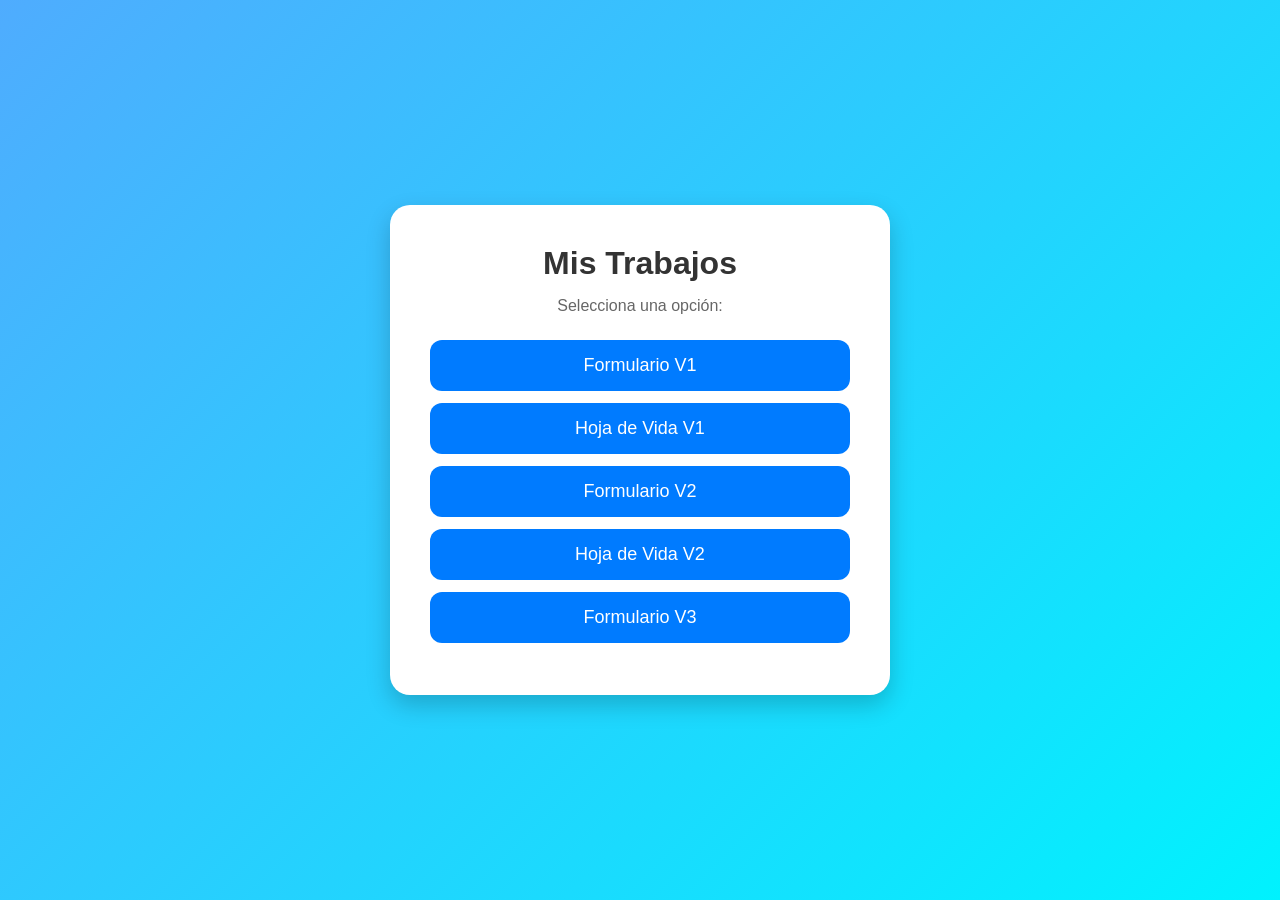
<file: index.html>
<!DOCTYPE html>
<html lang="es">
<head>
    <meta charset="UTF-8">
    <meta name="viewport" content="width=device-width, initial-scale=1.0">
    <title>Mis Actividades</title>
    <link rel="stylesheet" href="estilos.css">
</head>
<body>

    <div class="contenedor">
        <h1>Mis Trabajos</h1>
        <p>Selecciona una opción:</p>

        <a class="boton" href="v1FORMULARIO.html">Formulario V1</a>
        <a class="boton" href="v1CV.html">Hoja de Vida V1</a>
        <a class="boton" href="v2FORMULARIO.html">Formulario V2</a>
        <a class="boton" href="v2CV.html">Hoja de Vida V2</a>
        <a class="boton" href="v3FORMULARIO.html">Formulario V3</a>

    </div>

</body>
</html>
</file>
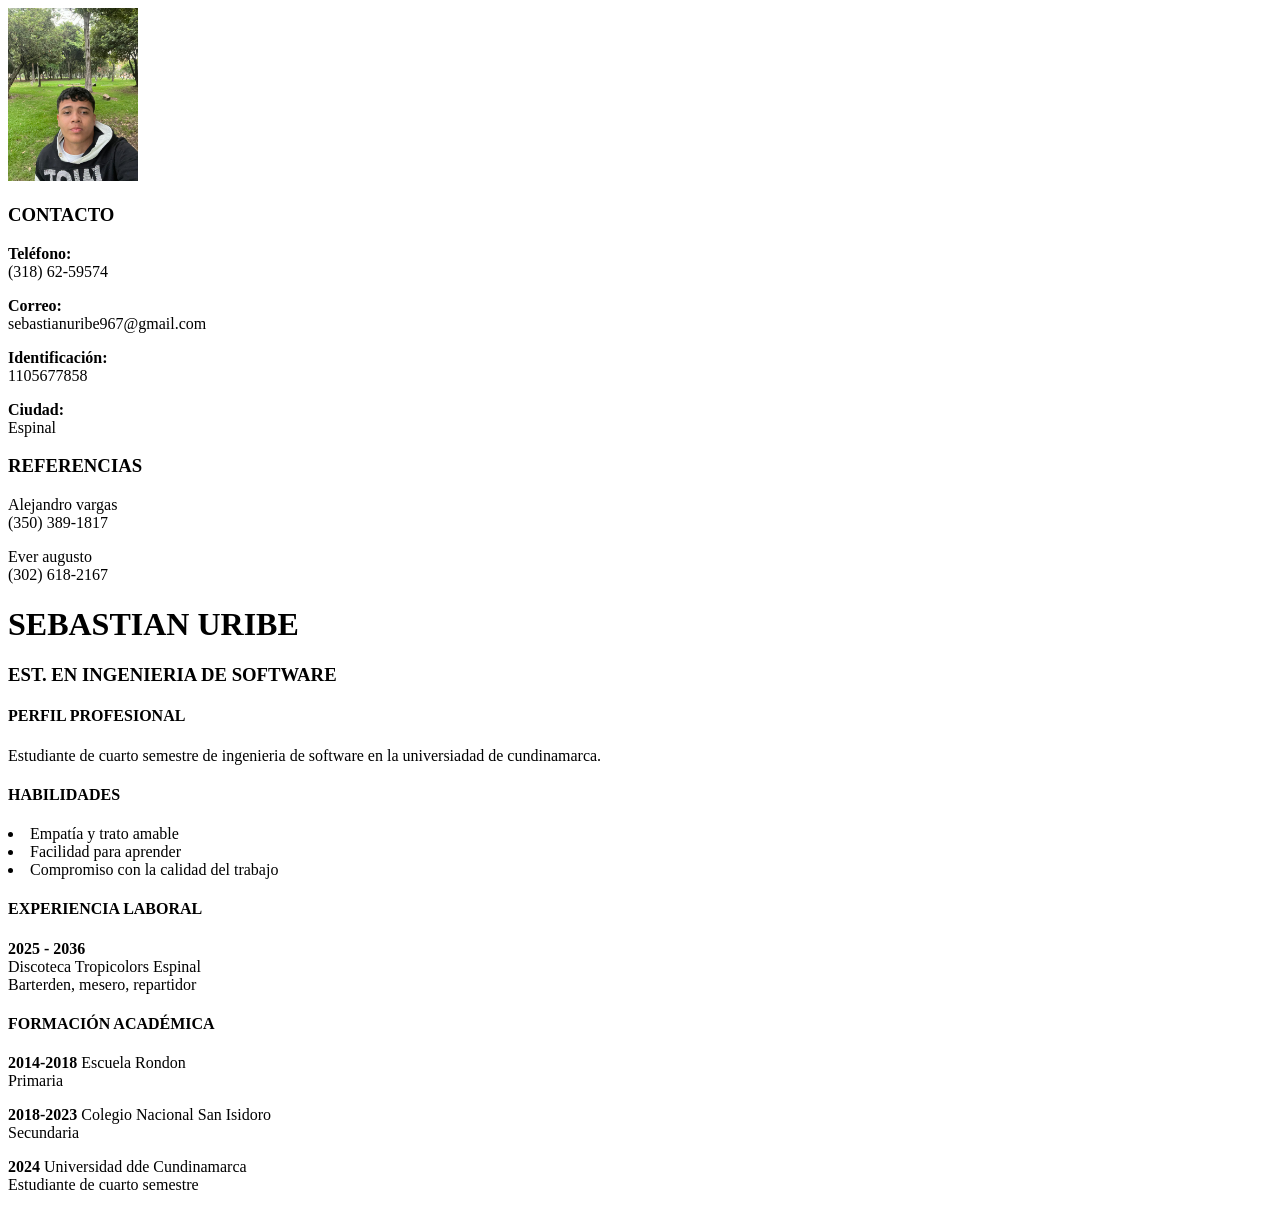
<file: v1CV.html>
<!DOCTYPE html>
<html lang="es">
<head>
<meta charset="UTF-8">
<title>Hoja de Vida</title>

</head>

<body>

<div class="contenedor">

<div class="lado-izquierdo">

<div class="perfil">
<img src="foto.jpg" alt="foto" width="130">


</div>

<div class="seccion">
<h3>CONTACTO</h3>
<p><b>Teléfono:</b><br>(318) 62-59574</p>
<p><b>Correo:</b><br>sebastianuribe967@gmail.com</p>
<p><b>Identificación:</b><br>1105677858</p>
<p><b>Ciudad:</b><br>Espinal</p>
</div>

<div class="seccion">
<h3>REFERENCIAS</h3>
<p>Alejandro vargas<br>(350) 389-1817</p>
<p>Ever augusto<br>(302) 618-2167</p>
</div>

</div>

<div class="lado-derecho">

<h1>SEBASTIAN URIBE</h1>
<h3>EST. EN INGENIERIA DE SOFTWARE</h3>

<h4>PERFIL PROFESIONAL</h4>
<p>
Estudiante de cuarto semestre de ingenieria de software en la universiadad de cundinamarca.
</p>

<h4>HABILIDADES</h4>

<li>Empatía y trato amable</li>
<li>Facilidad para aprender</li>
<li>Compromiso con la calidad del trabajo</li>


<h4>EXPERIENCIA LABORAL</h4>
<p>
<b>2025 - 2036</b><br>
Discoteca Tropicolors Espinal <br>
Barterden, mesero, repartidor
</p>



<h4>FORMACIÓN ACADÉMICA</h4>
<p>
<b>2014-2018 </b> Escuela Rondon<br>
Primaria
</p>
<p>
<b>2018-2023 </b> Colegio Nacional San Isidoro<br>
Secundaria
</p>
<p>
<b>2024</b> Universidad dde Cundinamarca<br>
Estudiante de cuarto semestre
</p>


</div>

</div>

</body>
</html>
</file>
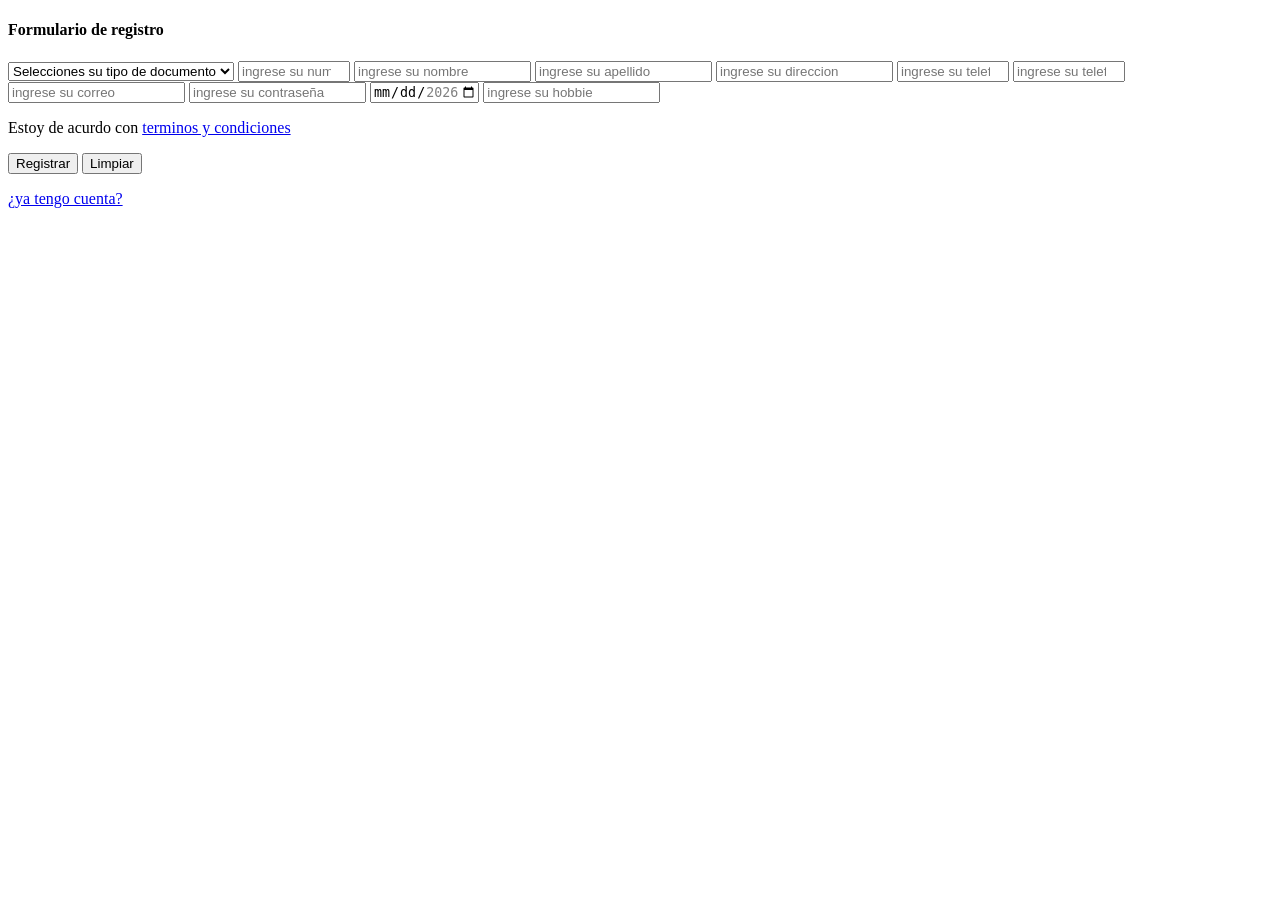
<file: v1FORMULARIO.html>
<!DOCTYPE html>
<html lang="en">
<head>
    <meta charset="UTF-8">
    <meta name="viewport" content="width=device-width, initial-scale=1.0">
    
    <title>Formulario web</title>
</head>
<body>
    <form class="form-registro">
    <h4>Formulario de registro</h4>
    <select class="controls" name="tipo_documento" id="tipo_documento" required>
        <option value="">Selecciones su tipo de documento</option>
        <option value="CC">CC</option>
        <option value="TI">TI</option>
        <option value="RC">RC</option>
        <option value="CE">CE</option>
        <option value="Pasaporte">Pasaporte</option>
    </select>

    <input class="controls" type="number" name="numero de docuemnto" id="numero de documento" placeholder="ingrese su numero de documento"required min="0" max="9999999999">
    <input class="controls" type="text" name="nombres" id="nombres" placeholder="ingrese su nombre"required minlength="3" maxlength="64">
    <input class="controls" type="text" name="apellidos" id="apellidos" placeholder="ingrese su apellido"required minlength="3" maxlength="64">
    <input class="controls" type="text" name="direccion" id="direccion" placeholder="ingrese su direccion"required>
    <input class="controls" type="number" name="telefono_fijo" id="telefono_fijo" placeholder="ingrese su telefono fijo"required min="0" max="9999999999">
    <input class="controls" type="number" name="telefono_celular" id="telefono_celular" placeholder="ingrese su telefono celular"required min="0" max="9999999999">
    <input class="controls" type="email" name="correo" id="correo" placeholder="ingrese su correo" pattern="[A-Za-z0-9._-]+@[A-Za-z0-9.-]+\.[A-Za-z]{2,}" required>
    <input class="controls" type="password" name="contraseña" id="contraseña" placeholder="ingrese su contraseña"pattern="(?=.*[A-Z])(?=(?:.*[a-z]){2,})(?=(?:.*[0-9]){5,})[A-Za-z0-9!?\-+\/&$]{16}"title="Debe tener 16 caracteres, 1 mayúscula, 2 minúsculas, 5 números y puede incluir !?-+/&$"required>
    <input class="controls" type="date" name="fecha_de_inscripcion" id="fecah_de_inscripcion" placeholder="ingrese la fecha de inscripcion" min="2026-02-15" max="2026-03-03" required>
    <input class="controls" type="text" name="hobbie" id="hobbie" placeholder="ingrese su hobbie"required>

    <p>Estoy de acurdo con <a href="#">terminos y condiciones</a>  </p>
    <input class="botons" type="submit" value="Registrar">
    <input class="botons" type="reset" value="Limpiar">
    <p> <a href="#">¿ya tengo cuenta?</a></p>
    </form>

</body>
</html>
</file>
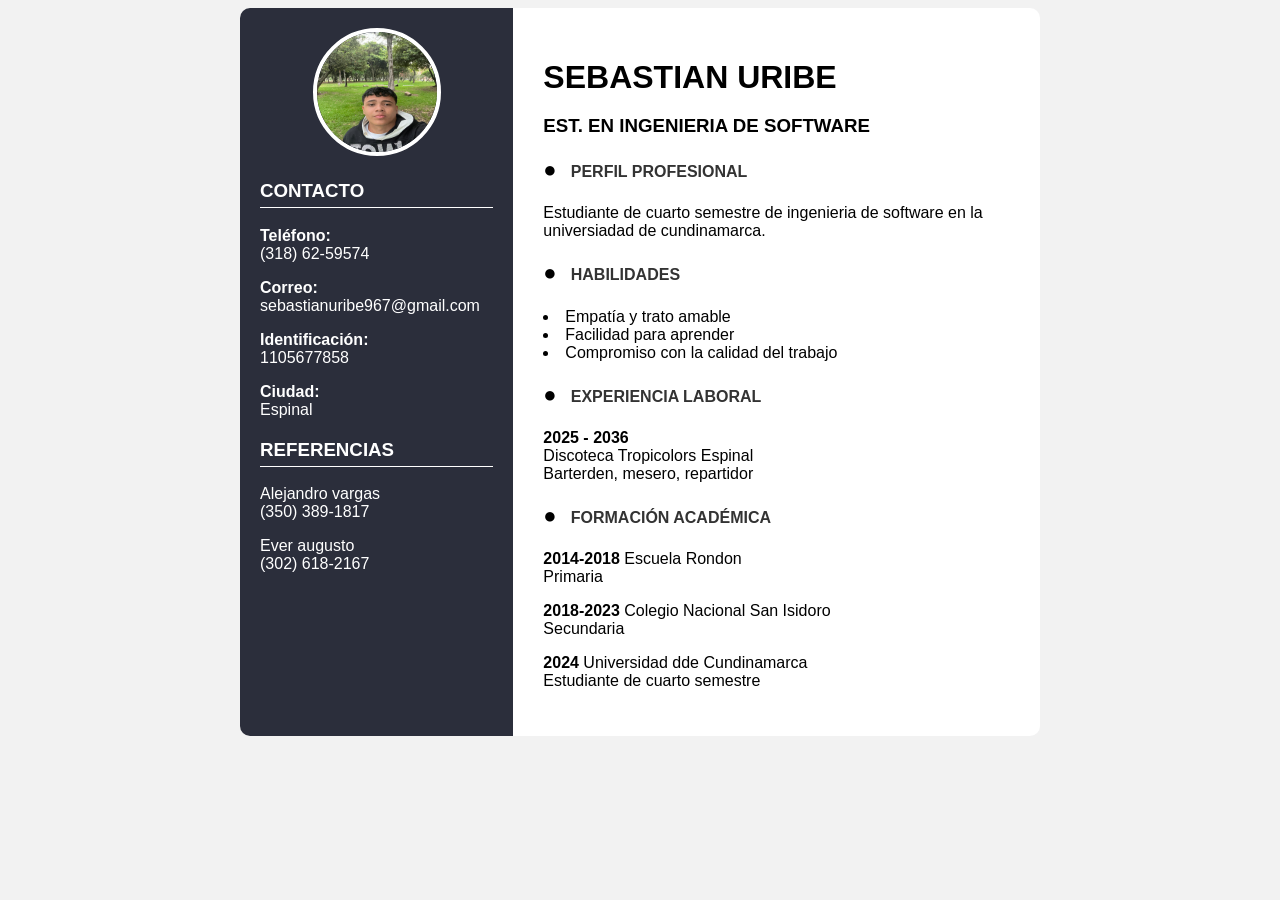
<file: v2CV.html>
<!DOCTYPE html>
<html lang="es">
<head>
<meta charset="UTF-8">
<title>Hoja de Vida</title>
<link rel="stylesheet" href="estilo.css">
</head>

<body>

<div class="contenedor">

<div class="lado-izquierdo">

<div class="perfil">
<img src="foto.jpg" alt="foto">

</div>

<div class="seccion">
<h3>CONTACTO</h3>
<p><b>Teléfono:</b><br>(318) 62-59574</p>
<p><b>Correo:</b><br>sebastianuribe967@gmail.com</p>
<p><b>Identificación:</b><br>1105677858</p>
<p><b>Ciudad:</b><br>Espinal</p>
</div>

<div class="seccion">
<h3>REFERENCIAS</h3>
<p>Alejandro vargas<br>(350) 389-1817</p>
<p>Ever augusto<br>(302) 618-2167</p>
</div>

</div>

<div class="lado-derecho">

<h1>SEBASTIAN URIBE</h1>
<h3>EST. EN INGENIERIA DE SOFTWARE</h3>

<h4>PERFIL PROFESIONAL</h4>
<p>
Estudiante de cuarto semestre de ingenieria de software en la universiadad de cundinamarca.
</p>

<h4>HABILIDADES</h4>

<li>Empatía y trato amable</li>
<li>Facilidad para aprender</li>
<li>Compromiso con la calidad del trabajo</li>


<h4>EXPERIENCIA LABORAL</h4>
<p>
<b>2025 - 2036</b><br>
Discoteca Tropicolors Espinal <br>
Barterden, mesero, repartidor
</p>



<h4>FORMACIÓN ACADÉMICA</h4>
<p>
<b>2014-2018 </b> Escuela Rondon<br>
Primaria
</p>
<p>
<b>2018-2023 </b> Colegio Nacional San Isidoro<br>
Secundaria
</p>
<p>
<b>2024</b> Universidad dde Cundinamarca<br>
Estudiante de cuarto semestre
</p>


</div>

</div>

</body>
</html>
</file>
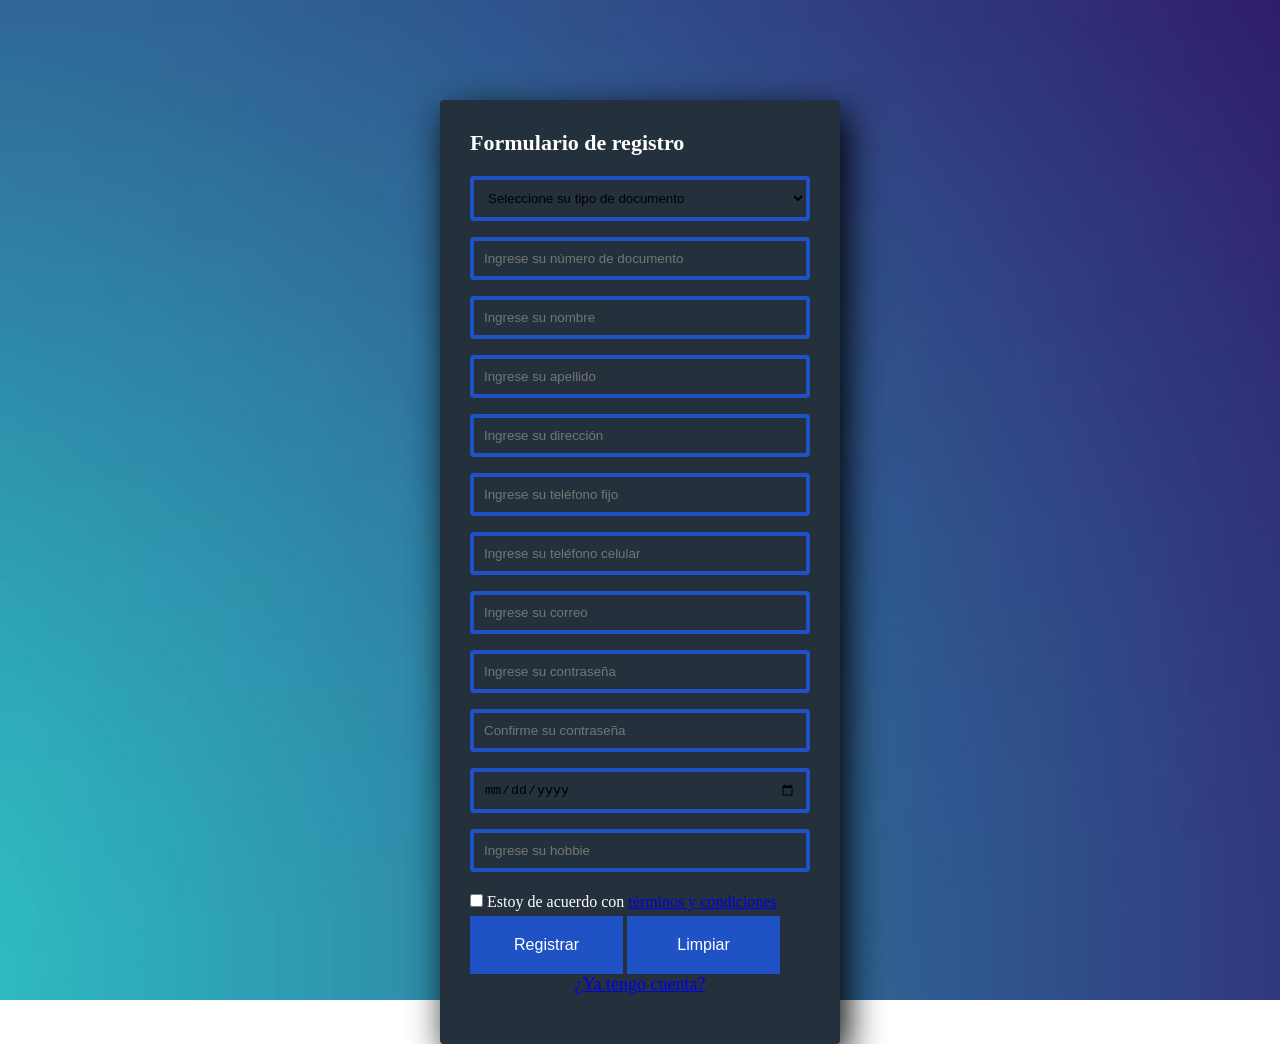
<file: v2FORMULARIO.html>
<!doctype html>
<html lang="es">
  <head>
    <meta charset="UTF-8" />
    <meta name="viewport" content="width=device-width, initial-scale=1.0" />
    <title>Formulario web</title>
    <link rel="stylesheet" href="style.css" />
  </head>
  <body>
    <form class="form-registro" id="formRegistro">
      <h4>Formulario de registro</h4>

      <select class="controls" name="tipo_documento" id="tipo_documento">
        <option value="">Seleccione su tipo de documento</option>
        <option value="CC">CC</option>
        <option value="TI">TI</option>
        <option value="RC">RC</option>
        <option value="CE">CE</option>
        <option value="Pasaporte">Pasaporte</option>
      </select>
      <small class="error" id="error_tipo_documento"></small>

      <input
        class="controls"
        type="text"
        name="numero_documento"
        id="numero_documento"
        placeholder="Ingrese su número de documento"
      />
      <small class="error" id="error_numero_documento"></small>

      <input
        class="controls"
        type="text"
        name="nombres"
        id="nombres"
        placeholder="Ingrese su nombre"
      />
      <small class="error" id="error_nombres"></small>

      <input
        class="controls"
        type="text"
        name="apellidos"
        id="apellidos"
        placeholder="Ingrese su apellido"
      />
      <small class="error" id="error_apellidos"></small>

      <input
        class="controls"
        type="text"
        name="direccion"
        id="direccion"
        placeholder="Ingrese su dirección"
      />
      <small class="error" id="error_direccion"></small>

      <input
        class="controls"
        type="text"
        name="telefono_fijo"
        id="telefono_fijo"
        placeholder="Ingrese su teléfono fijo"
      />
      <small class="error" id="error_telefono_fijo"></small>

      <input
        class="controls"
        type="text"
        name="telefono_celular"
        id="telefono_celular"
        placeholder="Ingrese su teléfono celular"
      />
      <small class="error" id="error_telefono_celular"></small>

      <input
        class="controls"
        type="email"
        name="correo"
        id="correo"
        placeholder="Ingrese su correo"
      />
      <small class="error" id="error_correo"></small>

      <input
        class="controls"
        type="password"
        name="contrasena"
        id="contrasena"
        placeholder="Ingrese su contraseña"
      />
      <small class="error" id="error_contrasena"></small>

      <input
        class="controls"
        type="password"
        name="confirmar_contrasena"
        id="confirmar_contrasena"
        placeholder="Confirme su contraseña"
      />
      <small class="error" id="error_confirmar_contrasena"></small>

      <input
        class="controls"
        type="date"
        name="fecha_de_inscripcion"
        id="fecha_de_inscripcion"
      />
      <small class="error" id="error_fecha_de_inscripcion"></small>

      <input
        class="controls"
        type="text"
        name="hobbie"
        id="hobbie"
        placeholder="Ingrese su hobbie"
      />
      <small class="error" id="error_hobbie"></small>

      <label class="terminos">
        <input type="checkbox" id="terminos" />
        Estoy de acuerdo con <a href="#">términos y condiciones</a>
      </label>
      <small class="error" id="error_terminos"></small>

      <input class="botons" type="submit" value="Registrar" />
      <input class="botons" type="reset" value="Limpiar" />

      <p><a href="#">¿Ya tengo cuenta?</a></p>
    </form>

    <script src="script.js"></script>
  </body>
</html>
</file>
<file: estilos.css>
* {
    margin: 0;
    padding: 0;
    box-sizing: border-box;
}

body {
    font-family: Arial, sans-serif;
    background: linear-gradient(135deg, #4facfe, #00f2fe);
    min-height: 100vh;
    display: flex;
    justify-content: center;
    align-items: center;
}

.contenedor {
    background: white;
    padding: 40px;
    border-radius: 20px;
    text-align: center;
    box-shadow: 0 10px 25px rgba(0,0,0,0.2);
    width: 90%;
    max-width: 500px;
}

.contenedor h1 {
    margin-bottom: 15px;
    color: #333;
}

.contenedor p {
    margin-bottom: 25px;
    color: #666;
}

.boton {
    display: block;
    text-decoration: none;
    background: #007bff;
    color: white;
    padding: 15px;
    margin: 12px 0;
    border-radius: 12px;
    font-size: 18px;
    transition: 0.3s;
}

.boton:hover {
    background: #0056b3;
    transform: scale(1.03);
}
</file>
<file: estilo.css>
body{
font-family: Arial;
background:#f2f2f2;
}

.contenedor{
width:800px;
margin:auto;
display:flex;
background:white;
border-radius:10px;
overflow:hidden;
}

.lado-izquierdo{
width:35%;
background:#2b2e3b;
color:white;
padding:20px;
}

.perfil{
text-align:center;
}

.perfil img{
width:120px;
height:120px;
border-radius:50%;
border:4px solid white;
}

.seccion{
margin-top:20px;
}

.seccion h3{
border-bottom:1px solid white;
padding-bottom:5px;
}

.lado-derecho{      
width:70%;
padding:30px;
}

.lado-derecho h1{
margin-bottom:5px;
}

.lado-derecho h4{
margin-top:20px;
color:#333;
}

h4::before{
content: "● ";
font-size: 22px;
color: black;
margin-right: 8px;
}

ul{
margin-left:20px;
}
</file>
<file: style.css>
*{
    margin:0;
    padding:0;
    box-sizing: border-box;

}

body {
    background-image: url('fondo.jpg');
}
.form-registro {
    width: 400px;
    background: #24303c;
    padding:  30px;
    margin: auto;
    margin-top: 100px;
    border-radius: 4px;
    font-family: 'calibri'; 
    color: white;
    box-shadow: 7px 13px 37px #000;
}
.form-registro  h4{
    font-size: 22px;
    margin-bottom: 20px;
}
.controls {
    width: 100%;
    background: #24303c;
    padding: 10px;
    border-radius: 4px;
    margin-bottom: 16px;
    border: 1px solid #1f53c5;
    border: 4px solid #1f53c5;
    font-family: 18xp;

}

.form-registro p {
    height: 40px;
    text-align: center;
    font-size: 18px;

}
.form-registro a:hover {
    color: white;
    text-decoration: underline;
}
.form-registro .botons {
    width: 45%;
    background: #1f53c5;
    border: none;
    padding: 20px;
    color: white;
    margin: 24xp 0;
    font-size: 16px;
}
body {
    background-image: url("fondo.jpg"); /* ajusta la ruta */
    background-size: cover;        /* que cubra toda la pantalla */
    background-position: center;   /* centrada */
    background-repeat: no-repeat;  /* que no se repita */
    height: 100vh;
}

.error {
    color: red;
    font-size: 13px;
    display: block;
    margin-top: -10px;
    margin-bottom: 10px;
}

.input-error {
    border: 2px solid red !important;
}

.input-ok {
    border: 2px solid green !important;
}

.terminos {
    display: block;
    margin: 15px 0;
    color: white;
}
</file>
